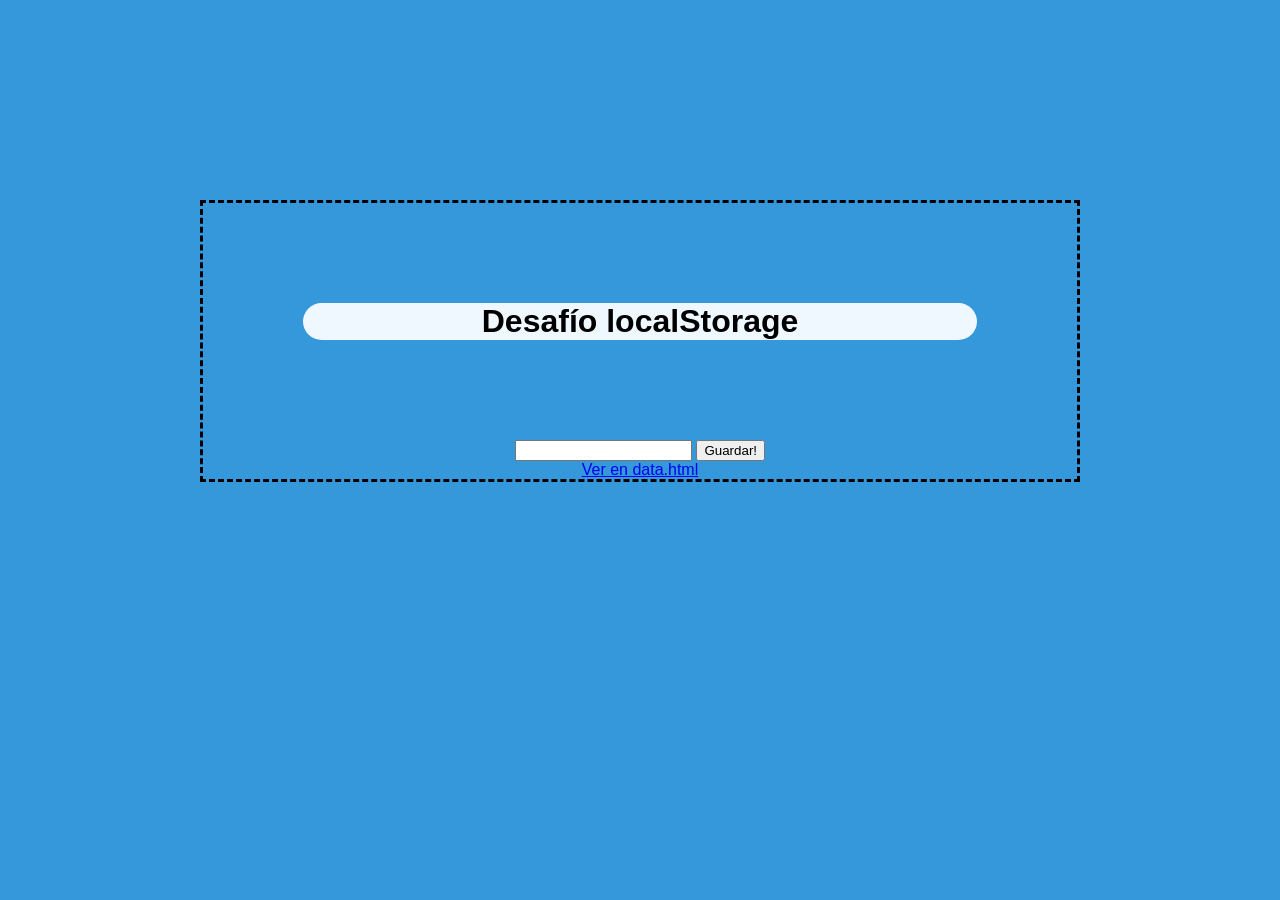
<file: index.html>
<!DOCTYPE html>
<html lang="es">
<head>
    <meta charset="UTF-8">
    <meta http-equiv="X-UA-Compatible" content="IE=edge">
    <meta name="viewport" content="width=device-width, initial-scale=1.0">
    <title>Desafío localStorage - index.html</title>
    <link rel="stylesheet" href="style.css">
</head>
<body>
    <h1>Desafío localStorage</h1>
    <input id="inputText" />
    <button id="buttonText">Guardar!</button>
    <br>
    <a href="data.html">Ver en data.html</a>
    <script src="js/index.js"></script>
</body>
</html>
</file>
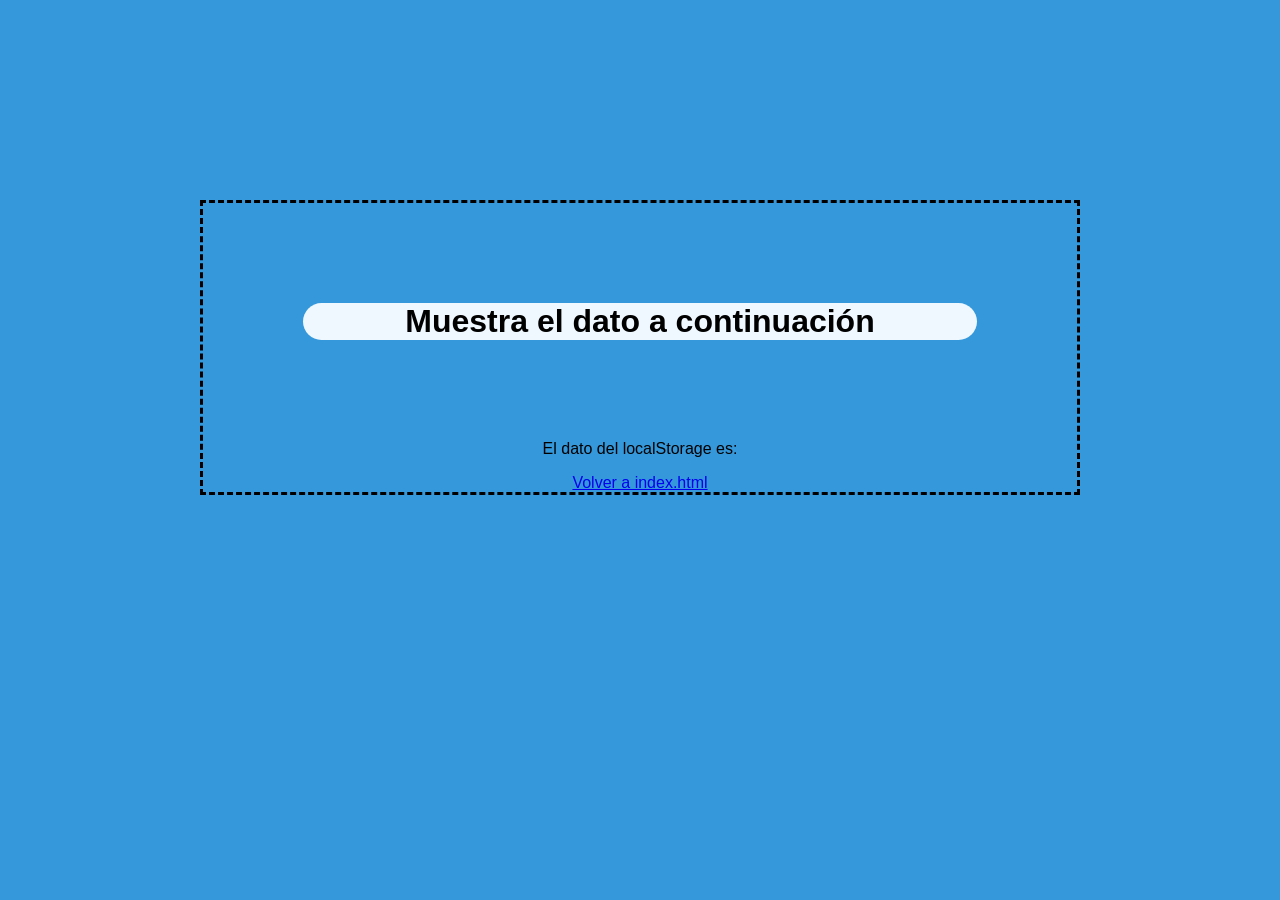
<file: data.html>
<!DOCTYPE html>
<html lang="es">
<head>
    <meta charset="UTF-8">
    <meta http-equiv="X-UA-Compatible" content="IE=edge">
    <meta name="viewport" content="width=device-width, initial-scale=1.0">
    <title>Desafío localStorage - data.html</title>
    <link rel="stylesheet" href="style.css">
</head>
<body>
    <h1>Muestra el dato a continuación</h1>
    <p>El dato del localStorage es:</p>
    <ul id="data">

    </ul>
    <a href="index.html">Volver a index.html</a>
    <script src="js/data.js"></script>
</body>
</html>
</file>
<file: style.css>
* {
    text-align: center
   
}

body {
background-color: #3498DB;
font-family: 'Segoe UI', Tahoma, Geneva, Verdana, sans-serif;
border-style: dashed;
margin: 200px;
}

h1{
    background-color: aliceblue;
    border-radius: 20px;
    margin: 100px;
}
</file>
